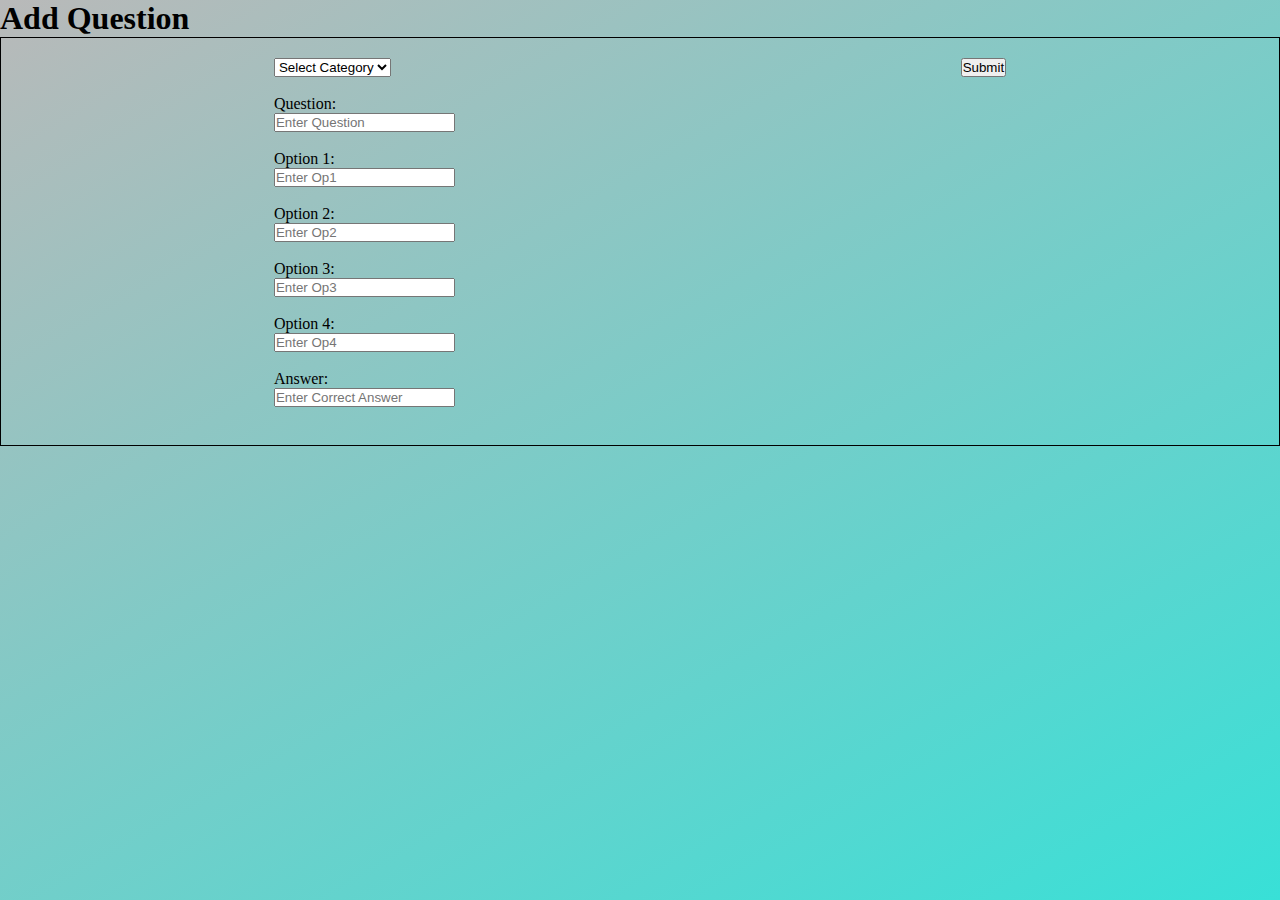
<file: result.html>
<!DOCTYPE html>
<html>
<head>
  <meta charset="utf-8">
    <meta name="viewport" content="width=device-width, initial-scale=1">
    <!-- Style Links -->
    <link rel="stylesheet" href="style.css">
    <link href="https://cdn.jsdelivr.net/npm/bootstrap@5.2.3/dist/css/bootstrap.min.css" rel="stylesheet" integrity="sha384-rbsA2VBKQhggwzxH7pPCaAqO46MgnOM80zW1RWuH61DGLwZJEdK2Kadq2F9CUG65" crossorigin="anonymous">
    <link rel="stylesheet" href="https://cdnjs.cloudflare.com/ajax/libs/font-awesome/6.4.0/css/all.min.css" integrity="sha512-iecdLmaskl7CVkqkXNQ/ZH/XLlvWZOJyj7Yy7tcenmpD1ypASozpmT/E0iPtmFIB46ZmdtAc9eNBvH0H/ZpiBw==" crossorigin="anonymous" referrerpolicy="no-referrer" />
    <title>Add Questions </title>
</head>


<body>
  <h1 class="text-center">Add Question</h1>
<div class="container">
<div class="row p-5">

  <select name="" id="js">
    <option value="">Select Category</option>
    <option value="html">html</option>
    <option value="css">css</option>
    <option value="js">js</option>
  </select>
  <br><br>
  <label for="qn">Question:</label><br>
  <input type="text" id="qn" name="qn" placeholder="Enter Question"><br><br>
  <label for="op1">Option 1:</label><br>
  <input type="text" id="op1" name="op1" placeholder="Enter Op1"><br><br>
  <label for="op2">Option 2:</label><br>
  <input type="text" id="op2" name="op2" placeholder="Enter Op2"><br><br>
  <label for="op3">Option 3:</label><br>
  <input type="text" id="op3" name="op3" placeholder="Enter Op3"><br><br>
  <label for="op4">Option 4:</label><br>
  <input type="text" id="op4" name="op4" placeholder="Enter Op4"><br><br>
  <label for="ans">Answer:</label><br>
  <input type="text" id="ans" name="ans" placeholder="Enter Correct Answer"><br><br>
</div>
<div class="mt-4 d-flex justify-content-center align-items-center">
  <button  onclick="full()" class="btn btn-outline-primary">Submit</button>
  
</div>
</div>
<script src="app.js"></script>

</body>
</html>
</file>
<file: style.css>
* {
    margin: 0px;
    padding: 0px;
}

.container {
    display: flex;
    justify-content: space-around;
    border: 1px solid black;
    flex-wrap: wrap;
    padding: 20px;
}

.container .html,
.css,
.js {
    display: flex;
    flex-direction: column;
    justify-content: center;
    align-items: center;
    padding: 50px;
    margin: 10px;
    min-width: 300px;
    height: auto;
    box-shadow: 0px 10px 10px rgba(0, 0, 0, 0.4);
    background-color: white;
}


.container .html span,
.css span,
.js span {
    font-size: 35px;
}

.container .html button,
.css button,
.js button, #next,#csnext,#jsnext {
    background-color: #0d6efd;
    border: none;
    width: 100px;
    height: 40px;
    padding: 10px;
    border-radius: 20px;
    color: white;
    margin: 10px;
}

.quiz{
    width:100%;
    min-height: 100vh;
    display: none;
    place-items:center ;
    background-color:hsl(206, 92%, 94%);
    }

    .opt{
       min-width: 40%;
        background-color: #fff;
        padding: 3rem 8rem;
        border-radius: 1rem;
        box-shadow: 0 1rem 1rem -0.7rem rgba(0,0, 0, 0.4);
        
        }

        

        .load{
            display:none;
            width: 420px;
            padding: 50px 0;
            border-radius: 8px;
            background: #fff;
            row-gap: 30px;
            flex-direction: column;
            align-items: center;
        }
        .circular-progress{
            position: relative;
            height: 250px;
            width: 250px;
            border-radius: 50%;
            background: conic-gradient(#7d2ae8 3.6deg, #ededed 0deg);
            display: flex;
            align-items: center;
            justify-content: center;
        }
        .circular-progress::before{
            content: "";
            position: absolute;
            height: 210px;
            width: 210px;
            border-radius: 50%;
            background-color: #fff;
        }
        .progress-value{
            position: relative;
            font-size: 40px;
            font-weight: 600;
            color: #7d2ae8;
        }
        .text{
            font-size: 30px;
            font-weight: 500;
            color: #606060;
        }





body{
    height:100vh ;
    background-size: cover;
    background-repeat: no-repeat;
    background:linear-gradient(150deg,rgb(185, 185, 185),rgb(56, 224, 215));
}
</file>
